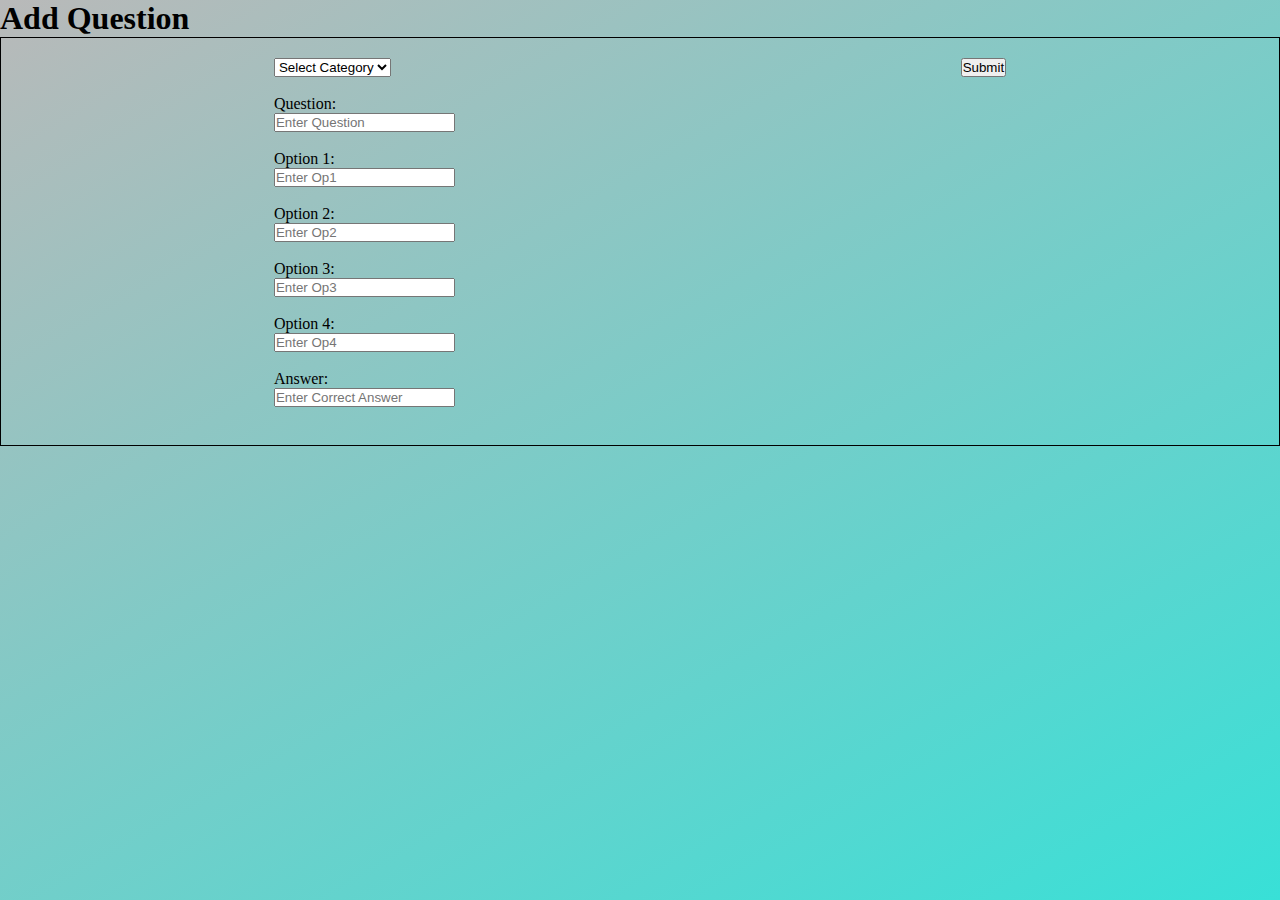
<file: result.html>
<!DOCTYPE html>
<html>
<head>
  <meta charset="utf-8">
    <meta name="viewport" content="width=device-width, initial-scale=1">
    <!-- Style Links -->
    <link rel="stylesheet" href="style.css">
    <link href="https://cdn.jsdelivr.net/npm/bootstrap@5.2.3/dist/css/bootstrap.min.css" rel="stylesheet" integrity="sha384-rbsA2VBKQhggwzxH7pPCaAqO46MgnOM80zW1RWuH61DGLwZJEdK2Kadq2F9CUG65" crossorigin="anonymous">
    <link rel="stylesheet" href="https://cdnjs.cloudflare.com/ajax/libs/font-awesome/6.4.0/css/all.min.css" integrity="sha512-iecdLmaskl7CVkqkXNQ/ZH/XLlvWZOJyj7Yy7tcenmpD1ypASozpmT/E0iPtmFIB46ZmdtAc9eNBvH0H/ZpiBw==" crossorigin="anonymous" referrerpolicy="no-referrer" />
    <title>Add Questions </title>
</head>


<body>
  <h1 class="text-center">Add Question</h1>
<div class="container">
<div class="row p-5">

  <select name="" id="js">
    <option value="">Select Category</option>
    <option value="html">html</option>
    <option value="css">css</option>
    <option value="js">js</option>
  </select>
  <br><br>
  <label for="qn">Question:</label><br>
  <input type="text" id="qn" name="qn" placeholder="Enter Question"><br><br>
  <label for="op1">Option 1:</label><br>
  <input type="text" id="op1" name="op1" placeholder="Enter Op1"><br><br>
  <label for="op2">Option 2:</label><br>
  <input type="text" id="op2" name="op2" placeholder="Enter Op2"><br><br>
  <label for="op3">Option 3:</label><br>
  <input type="text" id="op3" name="op3" placeholder="Enter Op3"><br><br>
  <label for="op4">Option 4:</label><br>
  <input type="text" id="op4" name="op4" placeholder="Enter Op4"><br><br>
  <label for="ans">Answer:</label><br>
  <input type="text" id="ans" name="ans" placeholder="Enter Correct Answer"><br><br>
</div>
<div class="mt-4 d-flex justify-content-center align-items-center">
  <button  onclick="full()" class="btn btn-outline-primary">Submit</button>
  
</div>
</div>
<script src="app.js"></script>

</body>
</html>
</file>
<file: style.css>
* {
    margin: 0px;
    padding: 0px;
}

.container {
    display: flex;
    justify-content: space-around;
    border: 1px solid black;
    flex-wrap: wrap;
    padding: 20px;
}

.container .html,
.css,
.js {
    display: flex;
    flex-direction: column;
    justify-content: center;
    align-items: center;
    padding: 50px;
    margin: 10px;
    min-width: 300px;
    height: auto;
    box-shadow: 0px 10px 10px rgba(0, 0, 0, 0.4);
    background-color: white;
}


.container .html span,
.css span,
.js span {
    font-size: 35px;
}

.container .html button,
.css button,
.js button, #next,#csnext,#jsnext {
    background-color: #0d6efd;
    border: none;
    width: 100px;
    height: 40px;
    padding: 10px;
    border-radius: 20px;
    color: white;
    margin: 10px;
}

.quiz{
    width:100%;
    min-height: 100vh;
    display: none;
    place-items:center ;
    background-color:hsl(206, 92%, 94%);
    }

    .opt{
       min-width: 40%;
        background-color: #fff;
        padding: 3rem 8rem;
        border-radius: 1rem;
        box-shadow: 0 1rem 1rem -0.7rem rgba(0,0, 0, 0.4);
        
        }

        

        .load{
            display:none;
            width: 420px;
            padding: 50px 0;
            border-radius: 8px;
            background: #fff;
            row-gap: 30px;
            flex-direction: column;
            align-items: center;
        }
        .circular-progress{
            position: relative;
            height: 250px;
            width: 250px;
            border-radius: 50%;
            background: conic-gradient(#7d2ae8 3.6deg, #ededed 0deg);
            display: flex;
            align-items: center;
            justify-content: center;
        }
        .circular-progress::before{
            content: "";
            position: absolute;
            height: 210px;
            width: 210px;
            border-radius: 50%;
            background-color: #fff;
        }
        .progress-value{
            position: relative;
            font-size: 40px;
            font-weight: 600;
            color: #7d2ae8;
        }
        .text{
            font-size: 30px;
            font-weight: 500;
            color: #606060;
        }





body{
    height:100vh ;
    background-size: cover;
    background-repeat: no-repeat;
    background:linear-gradient(150deg,rgb(185, 185, 185),rgb(56, 224, 215));
}
</file>
